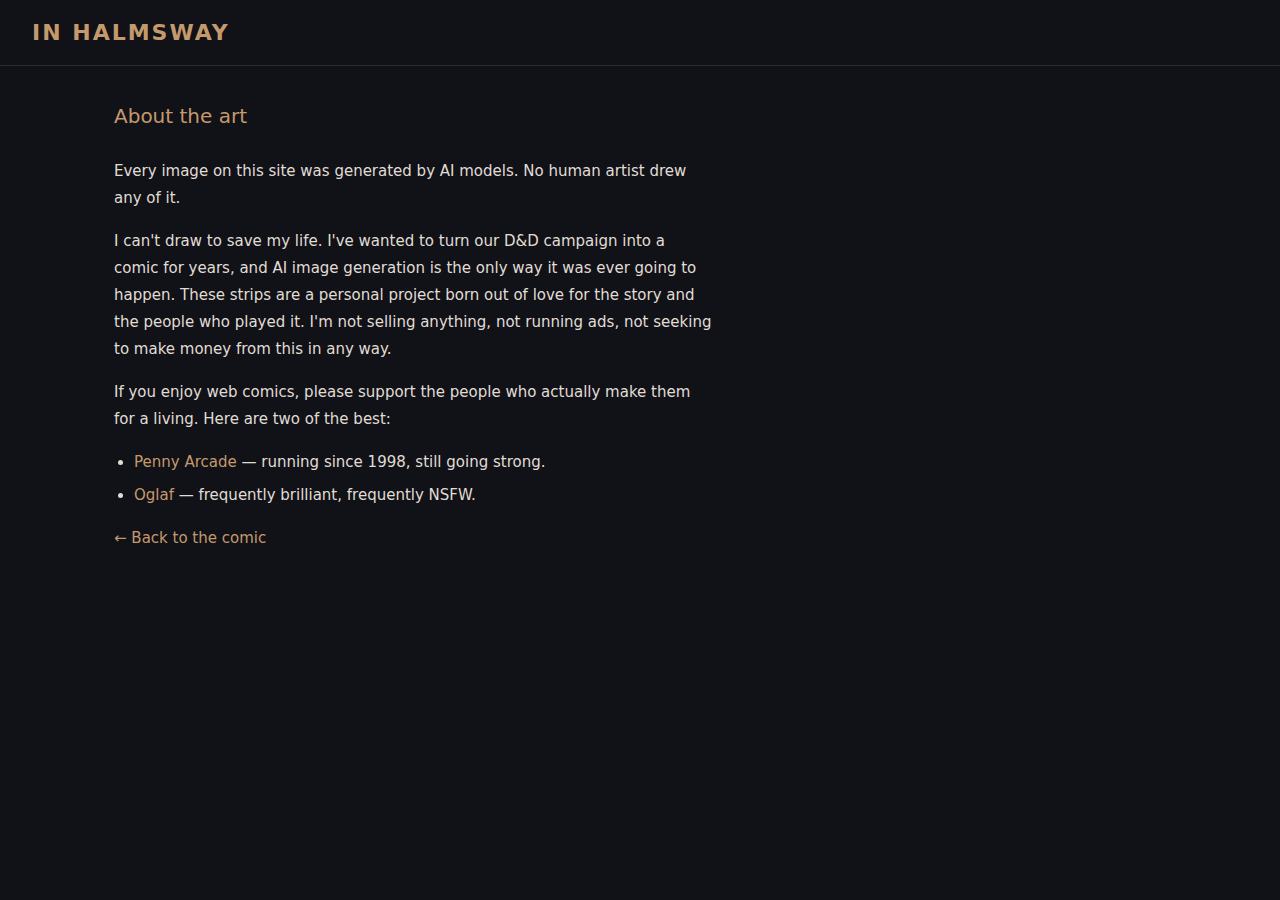
<file: about.html>
<!DOCTYPE html>
<html lang="en">
<head>
    <meta charset="UTF-8">
    <meta name="viewport" content="width=device-width, initial-scale=1.0">
    <title>About the art — In Halmsway</title>
    <link rel="stylesheet" href="style.css">
</head>
<body>
    <header>
        <div class="header-left">
            <h1><a href="index.html" style="color:inherit;text-decoration:none">In Halmsway</a></h1>
        </div>
    </header>

    <main>
        <div class="about-page">
            <h2>About the art</h2>

            <p>Every image on this site was generated by AI models. No human artist drew any of it.</p>

            <p>I can't draw to save my life. I've wanted to turn our D&amp;D campaign into a comic for years, and AI image generation is the only way it was ever going to happen. These strips are a personal project born out of love for the story and the people who played it. I'm not selling anything, not running ads, not seeking to make money from this in any way.</p>

            <p>If you enjoy web comics, please support the people who actually make them for a living. Here are two of the best:</p>

            <ul>
                <li><a href="https://www.penny-arcade.com/comic" target="_blank" rel="noopener">Penny Arcade</a> — running since 1998, still going strong.</li>
                <li><a href="https://www.oglaf.com/" target="_blank" rel="noopener">Oglaf</a> — frequently brilliant, frequently NSFW.</li>
            </ul>

            <p><a href="index.html">&larr; Back to the comic</a></p>
        </div>
    </main>
</body>
</html>
</file>
<file: style.css>
:root {
    --bg: #111118;
    --bg-raised: #1a1a24;
    --text: #e0ddd4;
    --text-dim: #8a8780;
    --accent: #c49a6c;
    --border: #2a2a35;
}

* { margin: 0; padding: 0; box-sizing: border-box; }

body {
    background: var(--bg);
    color: var(--text);
    font-family: 'Segoe UI', system-ui, -apple-system, sans-serif;
    min-height: 100vh;
    display: flex;
    flex-direction: column;
}

/* Header */
header {
    display: flex;
    justify-content: space-between;
    align-items: center;
    padding: 20px 32px;
    border-bottom: 1px solid var(--border);
    flex-wrap: wrap;
    gap: 12px;
}

.header-left h1 {
    font-size: 22px;
    font-weight: 700;
    letter-spacing: 2px;
    text-transform: uppercase;
    color: var(--accent);
}

#site-subtitle {
    font-size: 13px;
    color: var(--text-dim);
    font-style: italic;
    margin-top: 2px;
}

#site-subtitle a {
    color: var(--text-dim);
    text-decoration: none;
}

#site-subtitle a:hover {
    color: var(--accent);
    text-decoration: underline;
    text-decoration-style: dotted;
}

/* Navigation */
#header-nav, #footer-nav {
    display: flex;
    align-items: center;
    gap: 16px;
}

.nav-btn {
    background: var(--bg-raised);
    border: 1px solid var(--border);
    color: var(--text);
    padding: 8px 18px;
    border-radius: 4px;
    cursor: pointer;
    font-size: 14px;
    transition: border-color 0.15s, color 0.15s;
}

.nav-btn:hover:not(:disabled) {
    border-color: var(--accent);
    color: var(--accent);
}

.nav-btn:disabled {
    opacity: 0.3;
    cursor: default;
}

#strip-counter, #footer-counter {
    font-size: 13px;
    color: var(--text-dim);
    min-width: 60px;
    text-align: center;
}

/* Main content */
main {
    flex: 1;
    max-width: 1100px;
    width: 100%;
    margin: 0 auto;
    padding: 32px 24px;
}

/* Strip image */
#strip-container {
    background: var(--bg-raised);
    border-radius: 6px;
    overflow: hidden;
    border: 1px solid var(--border);
    text-align: center;
}

#strip-image {
    display: block;
    max-width: 100%;
    height: auto;
    margin: 0 auto;
}

/* Strip info */
#strip-info {
    margin-top: 20px;
    padding: 0 4px;
}

.episode-tag {
    font-size: 12px;
    color: var(--accent);
    text-transform: uppercase;
    letter-spacing: 1px;
}

#strip-title {
    font-size: 20px;
    font-weight: 400;
    margin-top: 4px;
    color: var(--text);
}

/* Notes */
#notes-section {
    margin-top: 28px;
    padding: 0 4px;
    display: none;
}

#notes-section.has-notes {
    display: block;
}

#notes-content {
    border-top: 1px solid var(--border);
    padding-top: 18px;
    font-size: 14px;
    line-height: 1.7;
    color: var(--text-dim);
    font-style: italic;
}

#notes-content p {
    margin-bottom: 12px;
}

#notes-content p:last-child {
    margin-bottom: 0;
}

#notes-content strong {
    color: var(--text);
    font-weight: 600;
}

#notes-content em {
    font-style: normal;
    color: var(--text);
}

/* Footer */
footer {
    border-top: 1px solid var(--border);
    padding: 24px 32px;
    max-width: 1100px;
    width: 100%;
    margin: 0 auto;
}

#footer-nav {
    justify-content: center;
    margin-bottom: 24px;
}

/* Episode index */
#episode-index {
    margin-top: 8px;
}

#episode-index summary {
    cursor: pointer;
    color: var(--text-dim);
    font-size: 13px;
    text-transform: uppercase;
    letter-spacing: 1px;
    padding: 8px 0;
}

#episode-index summary:hover {
    color: var(--accent);
}

#index-content {
    padding: 12px 0;
}

.index-episode {
    margin-bottom: 12px;
}

.index-episode-title {
    font-size: 13px;
    color: var(--text-dim);
    font-weight: 600;
    margin-bottom: 4px;
}

.index-strip-link {
    display: block;
    padding: 3px 0 3px 16px;
    font-size: 13px;
    color: var(--text-dim);
    text-decoration: none;
    cursor: pointer;
    transition: color 0.1s;
}

.index-strip-link:hover {
    color: var(--accent);
}

.index-strip-link.active {
    color: var(--accent);
    font-weight: 600;
}

/* Colophon */
.colophon {
    margin-top: 24px;
    text-align: center;
    font-size: 12px;
    color: var(--text-dim);
    opacity: 0.6;
}

.colophon a {
    color: var(--text-dim);
    text-decoration: underline;
    text-decoration-style: dotted;
}

.colophon a:hover {
    color: var(--accent);
}

/* About page */
.about-page {
    max-width: 600px;
    line-height: 1.8;
}

.about-page h2 {
    font-size: 20px;
    font-weight: 400;
    color: var(--accent);
    margin-bottom: 24px;
}

.about-page p {
    margin-bottom: 16px;
    font-size: 15px;
}

.about-page ul {
    margin: 0 0 16px 20px;
    font-size: 15px;
}

.about-page li {
    margin-bottom: 6px;
}

.about-page a {
    color: var(--accent);
    text-decoration: none;
}

.about-page a:hover {
    text-decoration: underline;
}

/* Responsive */
@media (max-width: 640px) {
    header {
        padding: 16px;
        flex-direction: column;
        align-items: flex-start;
    }

    main {
        padding: 16px 12px;
    }

    #strip-title {
        font-size: 17px;
    }

    .nav-btn {
        padding: 8px 12px;
        font-size: 13px;
    }

    footer {
        padding: 20px 16px;
    }
}
</file>
